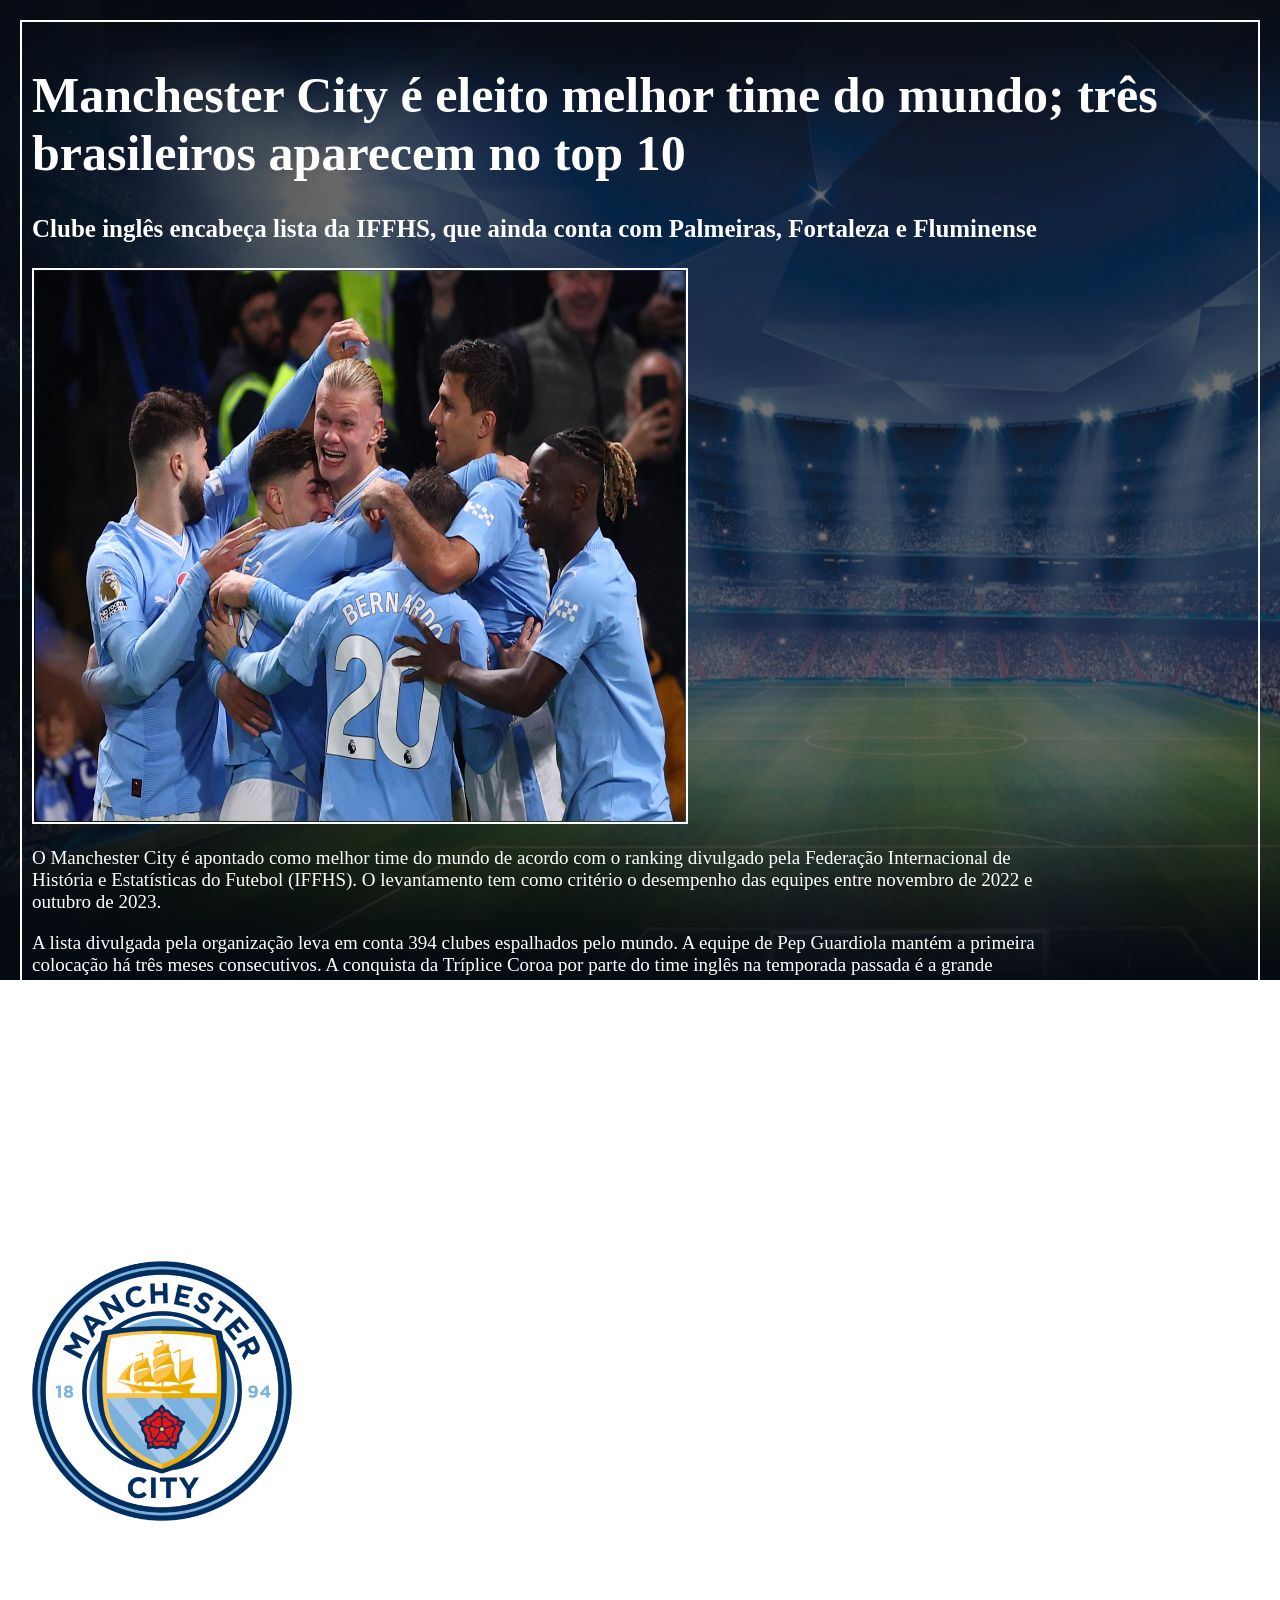
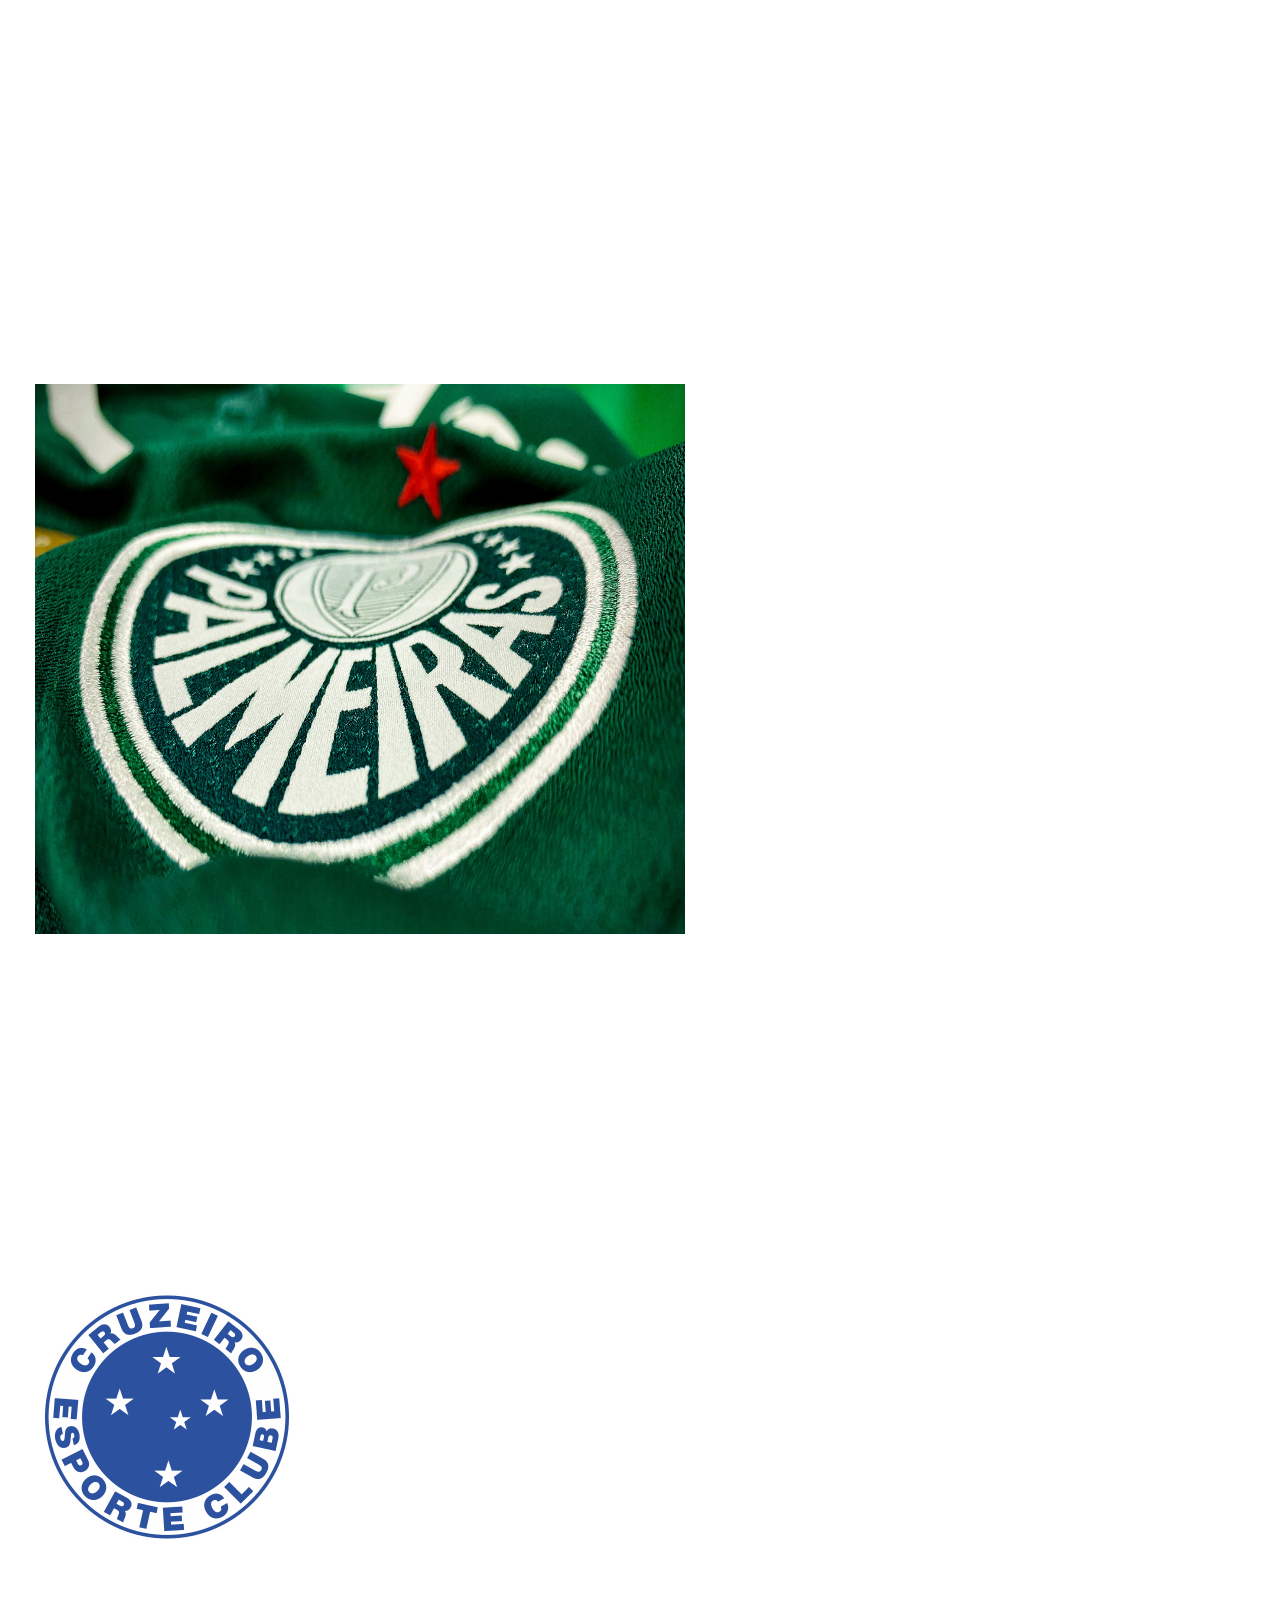
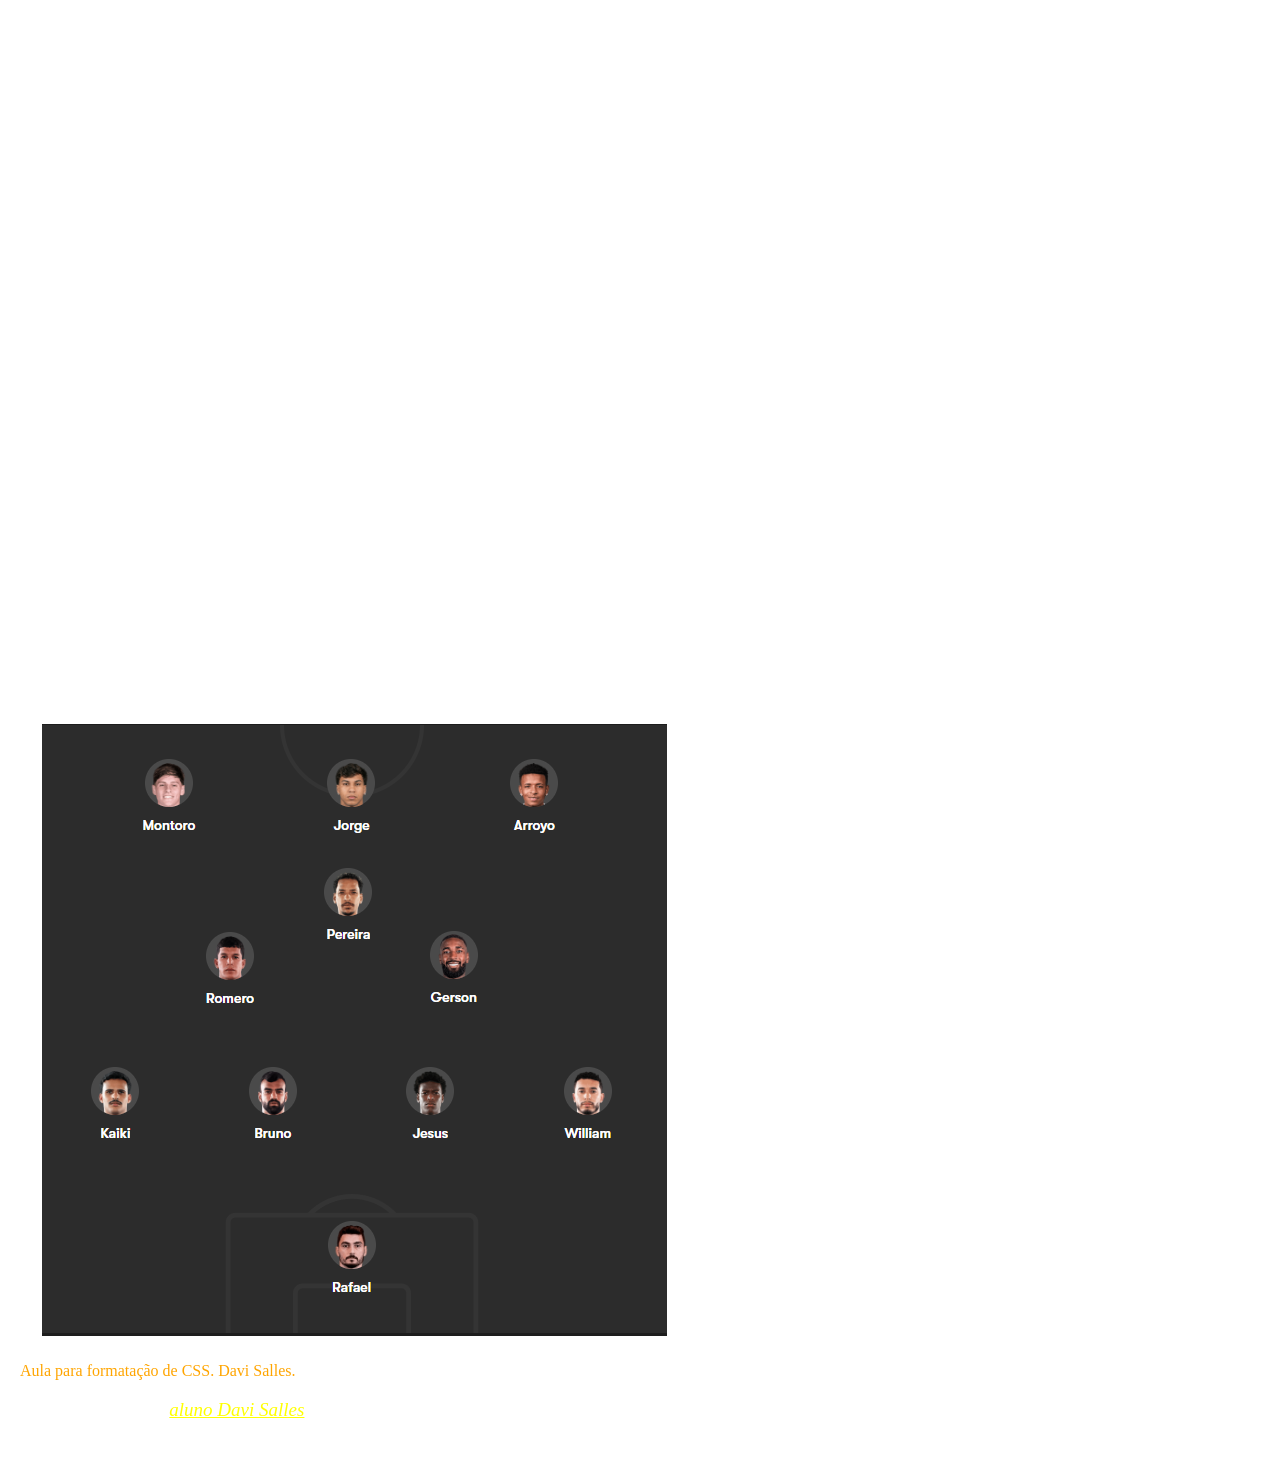
<file: index.html>
<!DOCTYPE html>
<html lang="pt-br">
  <head>
    <meta charset="UTF-8" />
    <meta name="viewport" content="width=device-width, initial-scale=1.0" />
    <title>Ranking Melhores times</title>
     <link rel="stylesheet"
     href="estilo.css">
  </head>

  <!--Essa página foi criada utilizando como o texto do artigo do shttps://www.cnnbrasil.com.br/esportes/futebol/flamengo/manchester-city-e-eleito-melhor-time-do-mundo-tres-brasileiros-aparecem-no-top-10/ 
Autor: João Ricardo. CNN - 15/11/2023 às 16:35 -->
  <body>
    <div class="conteudo-principal">
      <h1>
        Manchester City é eleito melhor time do mundo; três brasileiros aparecem
        no top 10
      </h1>
      <h3>
        Clube inglês encabeça lista da IFFHS, que ainda conta com Palmeiras,
        Fortaleza e Fluminense
      </h3>
       
      <img class="imageteam"  src="foot.jpg" alt="futebol">

      <p>
        O Manchester City é apontado como melhor time do mundo de acordo com o
        ranking divulgado pela Federação Internacional de História e
        Estatísticas do Futebol (IFFHS). O levantamento tem como critério o
        desempenho das equipes entre novembro de 2022 e outubro de 2023.
      </p>

      <p>
        A lista divulgada pela organização leva em conta 394 clubes espalhados
        pelo mundo. A equipe de Pep Guardiola mantém a primeira colocação há
        três meses consecutivos. A conquista da Tríplice Coroa por parte do time
        inglês na temporada passada é a grande responsável pelo título de
        “melhor time do mundo”.
      </p>

      <p>
        Um nome que chama a atenção nas primeiras posições é o do Al Ahly, do
        Egito, que pulou para o terceiro lugar. Já a decepção fica por conta do
        Flamengo, que caiu da sexta para a décima primeira posição. Entres as
        equipes mencionadas no ranking aparecem dezoito brasileiras: três no top
        10, sete no top 20 e doze no top 100. Os times brasileiros com as
        melhores posições são Palmeiras (5ª), Fortaleza (6º) e Fluminense (10ª).
      </p>
    </div>


    <div class="conteudo-lista">
        <h2>7 Melhores times do mundo – Ranking IFFHS (nov/22 a out/23)</h2>
        <img id="logocity" src="Manchester.png" alt="emblema manchester city">
        <ol>
            <li>Manchester City (ING) – 296 pontos</li>
            <li>Real Madrid (ESP) – 288 pontos</li>
            <li>Al Ahly (EGY) – 244 pontos</li>
            <li>Internazionale (ITA) – 241 pontos</li>
            <li>Palmeiras – 212 pontos</li>
            <li>Fortaleza – 211,5 pontos</li>
            <li>Porto (POR) – 207 pontos</li>
        </ol>

        <p>Os outros times brasileiros que completam a lista são: Botafogo (25º), Corinthians (32º), Red Bull Bragantino (33º), Athletico-PR (41º), Atlético-MG (46º), Goiás (111º), América-MG (165º), Santos (201º). Grêmio (215º), Cuiabá (259º), Bahia (324º) e Cruzeiro (365º).</p>
    </div>   
    
    <div class="conteudo-lista">
        <h2>Melhores times da Conmebol – Ranking IFFHS (nov/22 a out/23)</h2>
        <p>O ranking também é dividido por confederações. Neste recorte, os times brasileiros vencem de lavada os rivais. São sete representantes no top 10. Um detalhe curioso é que nenhum clube argentino aparece entre os dez primeiros e apenas três ocupam o top 20.</p>

        <img class="imageteam" src="palmeiras.jpg" alt="">

        <ol>
            <li>Palmeiras – 212 pontos</li>
            <li>Fortaleza – 211,5 pontos</li>
            <li>Fluminense – 199 pontos</li>
            <li>Flamengo – 196 pontos</li>
            <li>São Paulo – 190 pontos</li>
            <li>Internacional – 180 pontos</li>
            <li>Millonarios (COL) – 175,5 pontos</li>
        </ol>

    </div>

    <div class="meu-time">
      <h1>Cruzeiro Esporte Clube</h1>
      <img src="imgs/Cruzeiro_Esporte_Clube_(logo).svg.png" alt="Logo do Clube">
      <p>Cruzeiro Esporte Clube é uma associação poliesportiva brasileira sediada em Belo Horizonte, Minas Gerais. É considerado o maior time de Minas, um dos maiores clubes de futebol do Brasil e da América do Sul.</p>
      <ul>
        <li>4 Vezes Campeão Brasileiro (1966, 2003, 2013 e 2014) </li>
        <li>6 Vezes Campeão da Copa do Brasil (1993, 1996, 2000, 2003, 2017 e 2018)</li>
        <li>2 Vezes Campeão da Libertadores da América (1976 e 1997)</li>
        <li>2 Vezes Campeão da Supercopa da Libertadores (1991 e 1992)</li>
        <li>Campeão da Recopa Sulamericana (1998)</li>
        <li>39 Vezes Campeão Mineiro</li>
      
      </ul>
      <p><strong>Goleiro:</strong> Otávio</p>
<p><strong>Lateral Direito:</strong> Fagner</p>
<p><strong>Zagueiro Direito:</strong> Fabrício Bruno</p>
<p><strong>Zagueiro Esquerdo:</strong> Jonathan Jesus</p>
<p><strong>Lateral Esquerdo:</strong> Kaiki</p>
<p><strong>Volante:</strong> Lucas Romero</p>
<p><strong>Volante / Meio:</strong> Gerson</p>
<p><strong>Meio / Armador:</strong> Matheus Pereira</p>
<p><strong>Meio / Atacante:</strong> Christian</p>
<p><strong>Ponta Direito:</strong> Keny Arroyo</p>
<p><strong>Centroavante:</strong> Kaio Jorge</p>


<h2>Minha escalação dos sonhos em 2026:</h2>
<img src="imgs/teampreto.png" alt="Escalação dos Sonhos">



    </div>

    <footer>Aula para formatação de CSS. Davi Salles.</footer>
    <p>Site estilizado pelo <a href="aluno.html">aluno Davi Salles</a></p>
  </body>
</html>
</file>
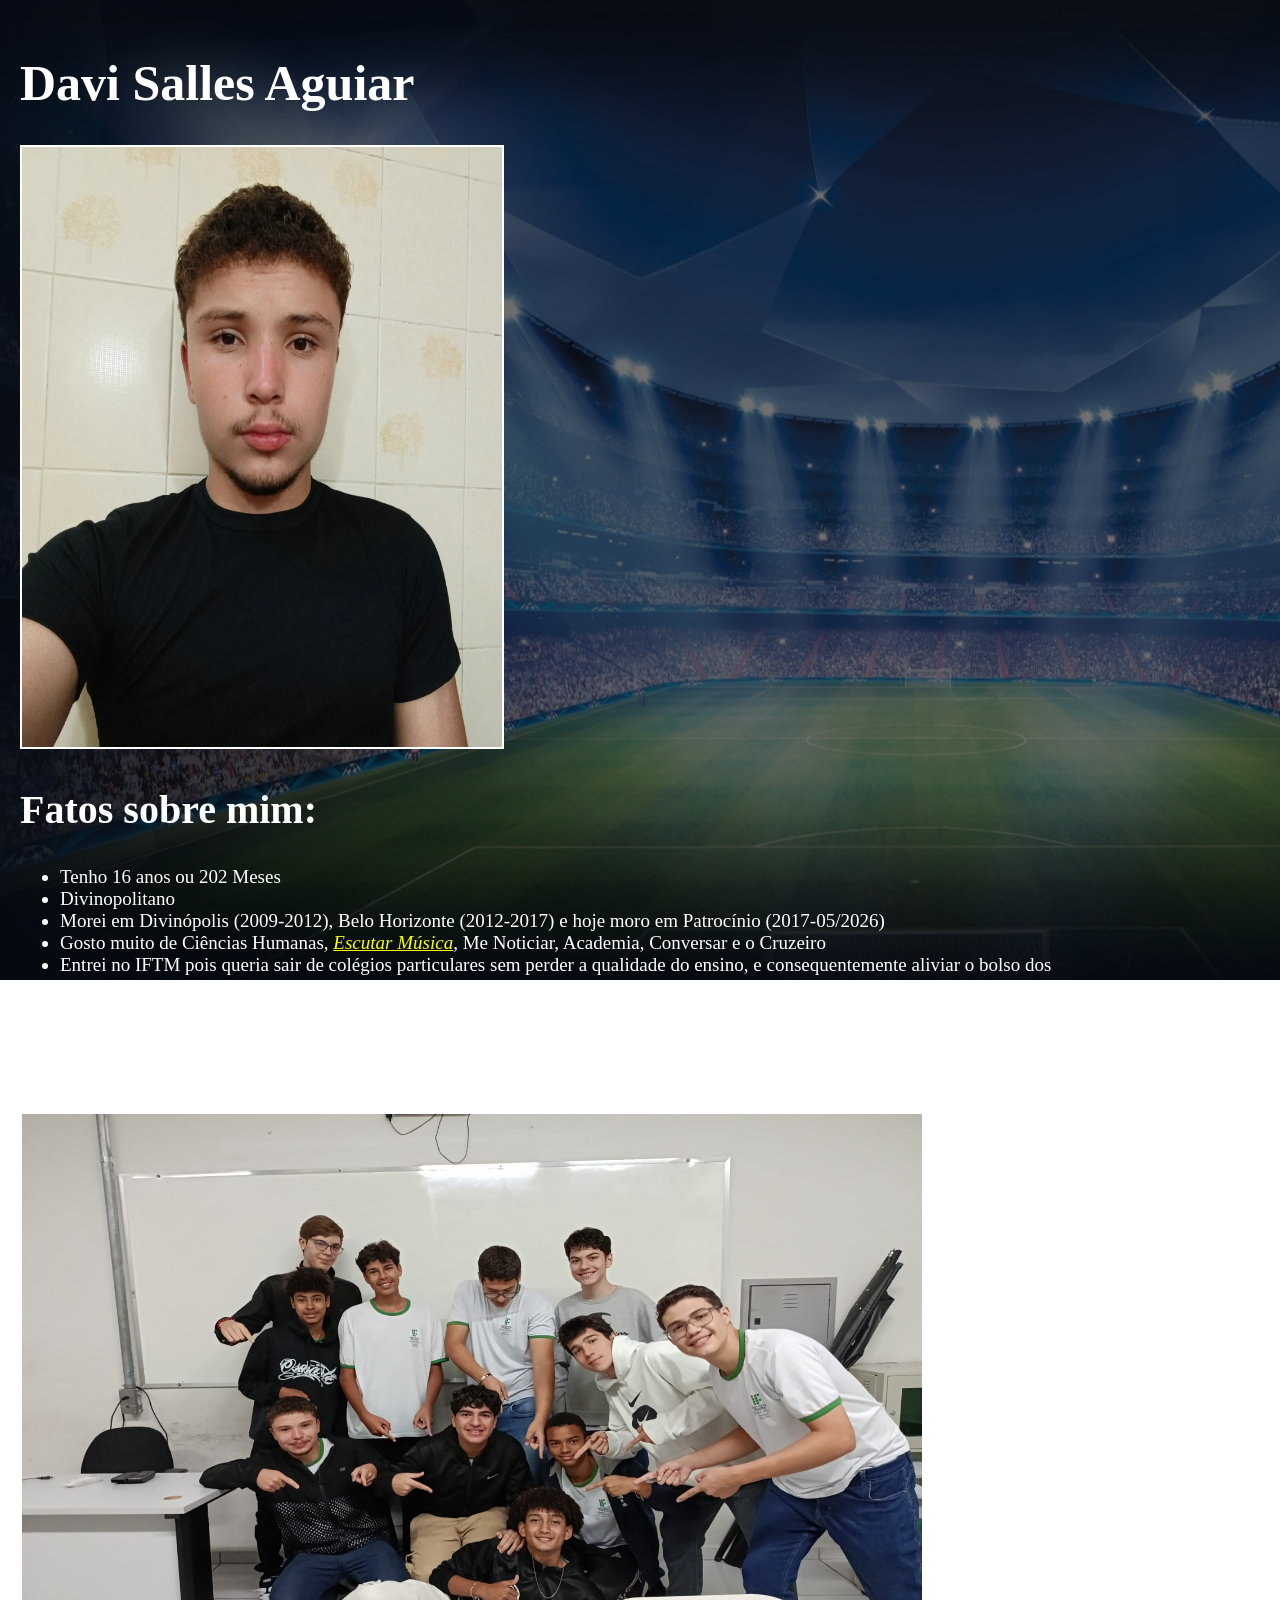
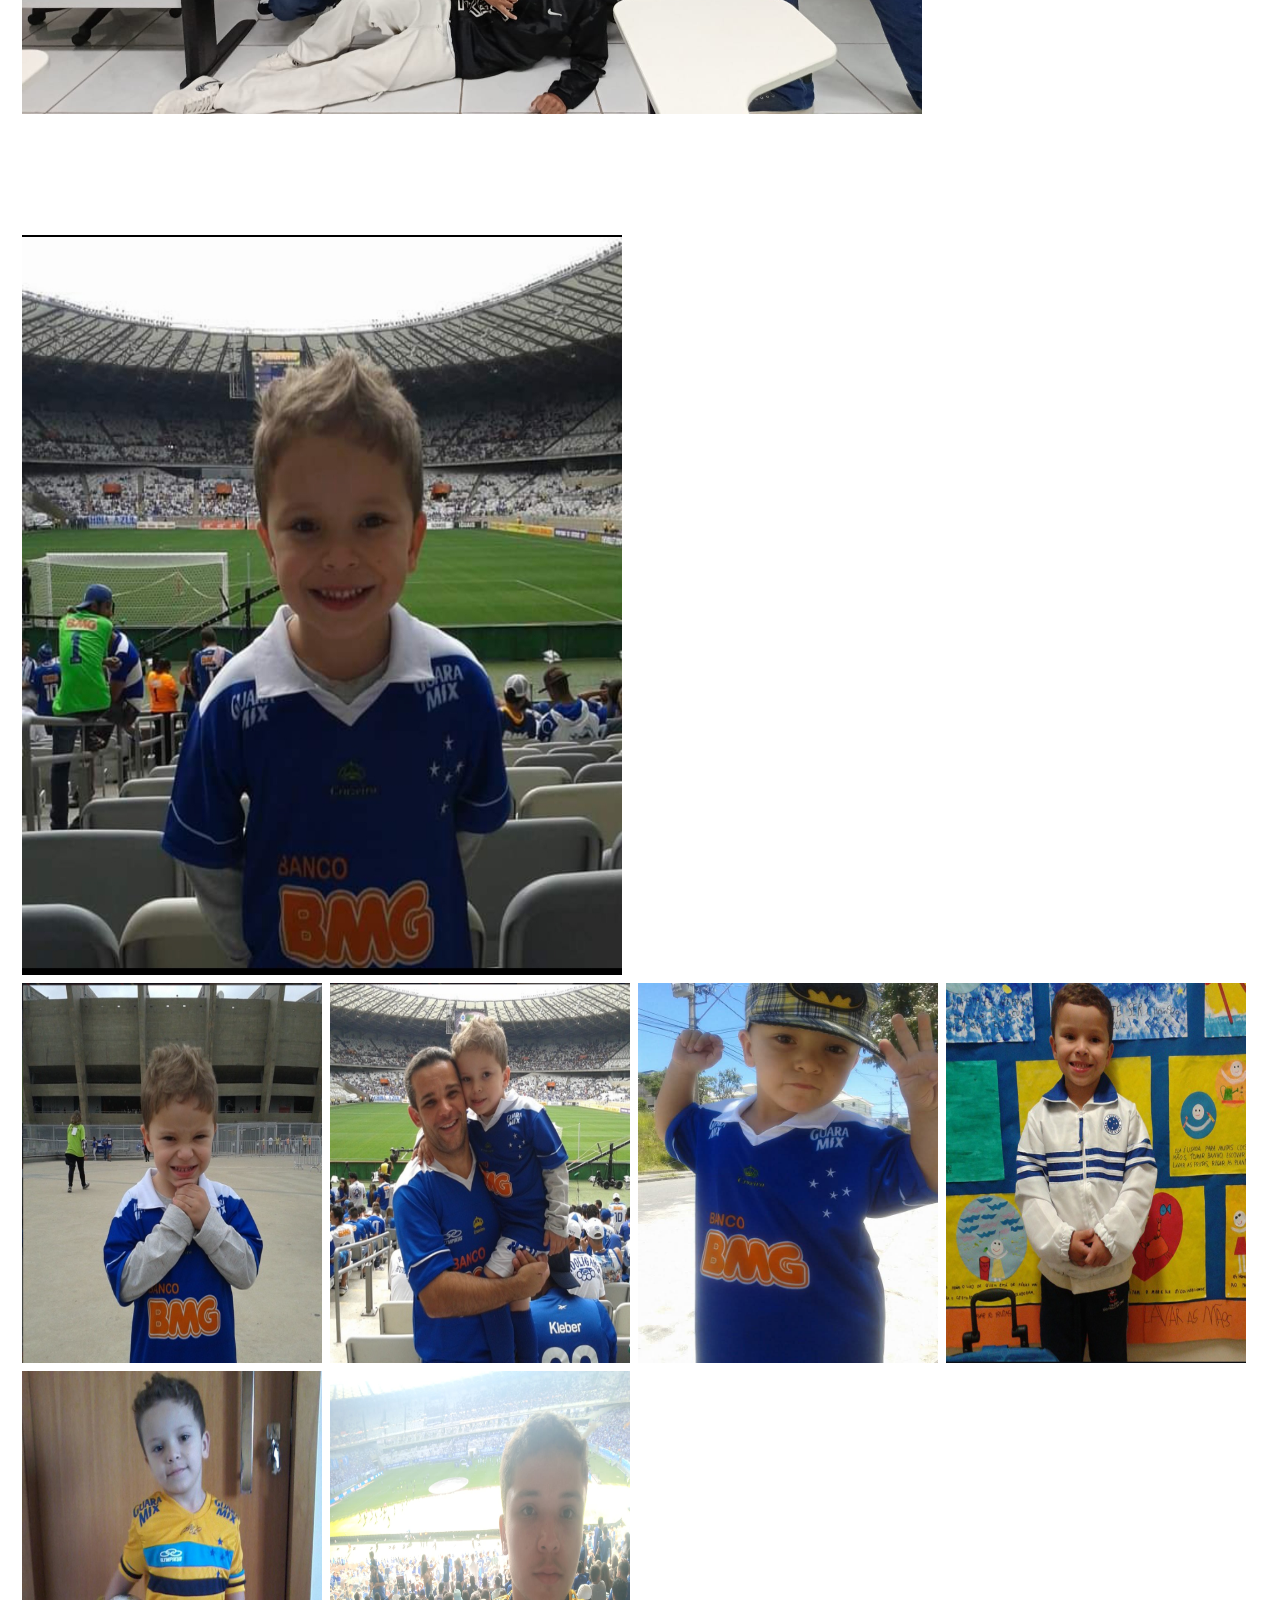
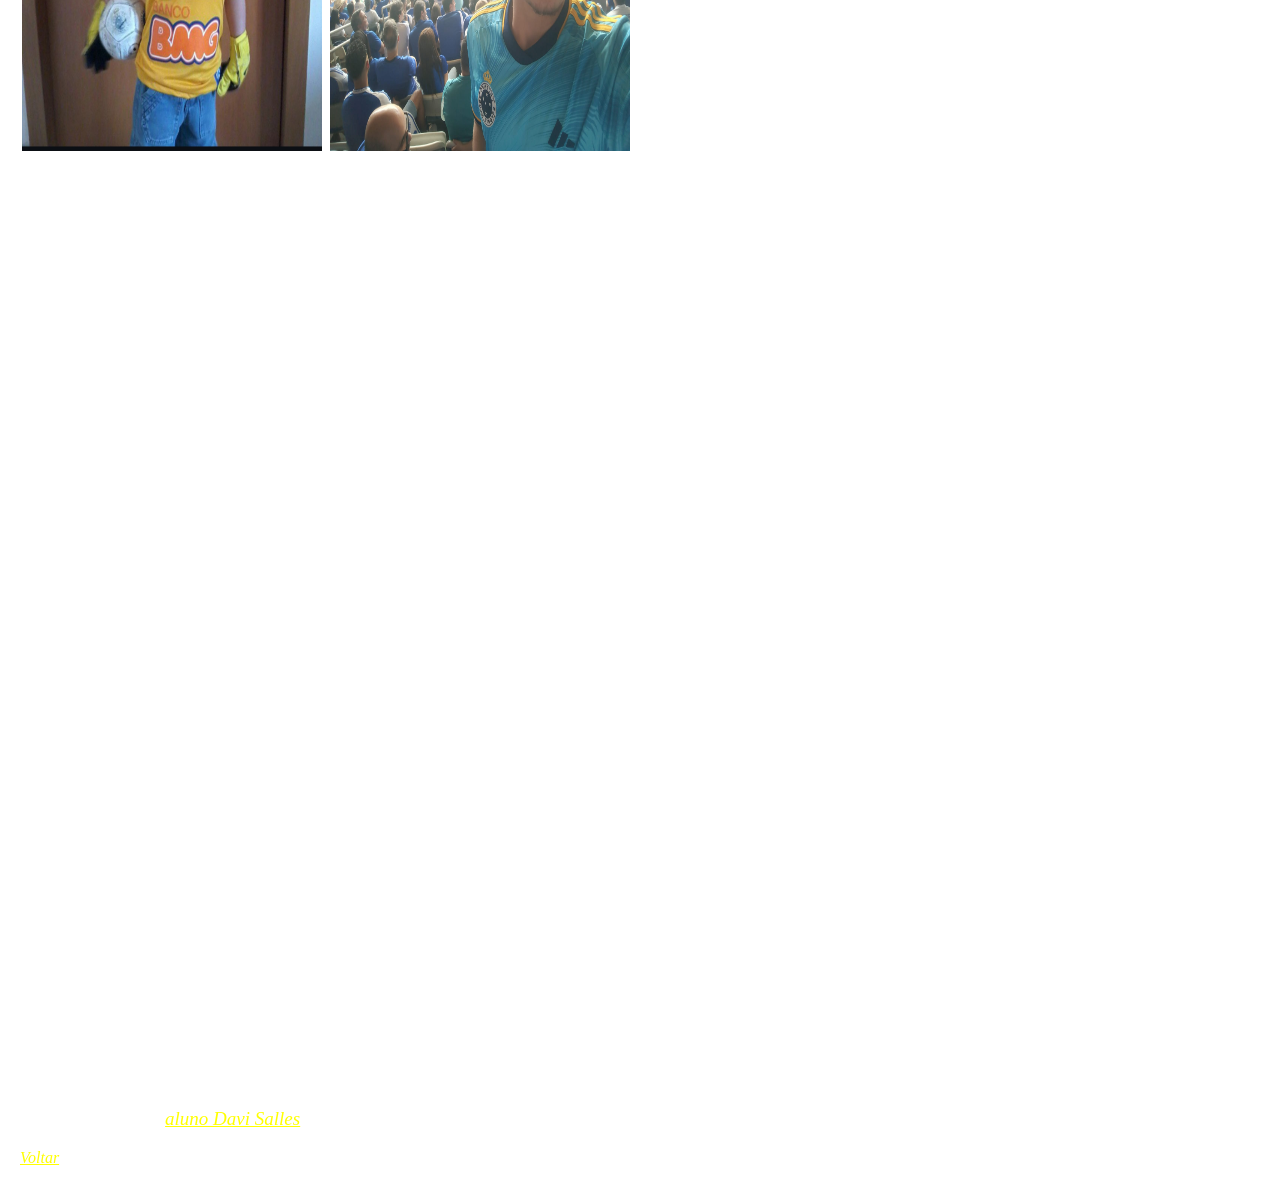
<file: aluno.html>
<!DOCTYPE html>
<html lang="pt-br">
<head>
    <meta charset="UTF-8">
    <meta name="viewport" content="width=device-width, initial-scale=1.0">
    <title>Apresentação Davi Salles</title>
    <link rel="stylesheet"
     href="estilo.css">
     
</head>
<body>
    
    
    <h1>Davi Salles Aguiar</h1>
    <img id="retrato"   src="imgs/davimajor.jpeg" alt="Foto Minha (Davi Salles)">
    <h2>Fatos sobre mim:</h2>
    <ul>
        <li>Tenho 16 anos ou 202 Meses</li>
        <li>Divinopolitano</li>
        <li>Morei em Divinópolis (2009-2012), Belo Horizonte (2012-2017) e hoje moro em Patrocínio (2017-05/2026)</li>
        <li>Gosto muito de Ciências Humanas, <a href="https://open.spotify.com/playlist/7xfOzpDeD3EzpdyoBlJUld?si=90312d68a4cf40e2">Escutar Música</a>, Me Noticiar, Academia, Conversar e o Cruzeiro </li>
        <li>Entrei no IFTM pois queria sair de colégios particulares sem perder a qualidade do ensino, e consequentemente aliviar o bolso dos meus pais</li>
    </ul>

    <h2>Eu com meus amigos no IFTM:</h2>
    <img id="amigos" src="imgs/amigosif.jpeg" alt="Eu, (Davi Salles) com meus amigos">
    <h2>Minha paixão pelo Cruzeiro:</h2>
    <img id="cruzeiro" src="imgs/cruzeiro2014.jpg" alt="Eu no Mineirão em 2014">
    <div class="phze">
    <img src="imgs/mineirao.png" alt="Eu na frente do Mineirão">
    <img src="imgs/euemeupai.png" alt="Eu e meu pai torcendo no Brasileirão">
    <img src="imgs/cruzeiroboné.jpg" alt="Eu com a camisa do Cruzeiro em frente ao meu antigo apartamento">
    <img src="imgs/cruzeirojaqueta.jpg" alt="Eu com a jaqueat do Cruzeiro na antiga escola">
    <img src="imgs/fabio.jpg" alt="Eu com a camisa do Goleiro Fábio">
    <img src="imgs/cruzeiro25.jpg" alt="Eu no Mineirão em Julho de 2025">
    </div>
    <h1>Descrição minha feita pelo GEMINI:</h1>

<h2>Trajetória Acadêmica e Projetos</h2>
<p>Davi Salles é um jovem de 16 anos, natural de Divinópolis e residente em Patrocínio, Minas Gerais. Atualmente, ele está cursando o segundo ano do Ensino Médio Integrado ao curso técnico de Informática no Instituto Federal do Triângulo Mineiro (IFTM). Sua trajetória é marcada por uma profunda curiosidade intelectual e uma dedicação multifacetada aos seus interesses, que vão desde as ciências humanas e a tecnologia até o esporte.</p>

<p>Ele destaca-se por sua forte inclinação para as ciências humanas, com grande interesse por história, geografia e ciências sociais. Seus planos futuros incluem a busca por graduações nas áreas de Economia ou Ciência Política em instituições federais, como a UFMG ou a UFU.</p>

<p>Entre suas realizações, destaca-se o desenvolvimento de um projeto acadêmico de pesquisa focado no contexto socioeconômico e na infraestrutura de sua cidade natal, Patrocínio. Além disso, ele mantém um canal no YouTube dedicado à criação de visualizações de dados e infográficos sobre resultados eleitorais, combinando sua habilidade técnica com o seu interesse pelas ciências sociais.</p>

<h2>Habilidades e Interesses</h2>
<ul>
    <li><strong>Tecnologia e Manutenção:</strong> Entusiasta do software livre, utilizando o sistema operacional Linux Mint, com habilidade em realizar a manutenção de hardware, limpeza de computadores e aplicação de pasta térmica.</li>
    <li><strong>Futebol e o Amor pelo Cruzeiro:</strong> Torcedor extremamente apaixonado e dedicado ao Cruzeiro Esporte Clube. Acompanha cada passo, vibra com as partidas, analisa o desempenho do time e discute as rivalidades com muita energia, transformando sua paixão pela Raposa em uma parte essencial do seu cotidiano.</li>
    <li><strong>Esportes e Saúde:</strong> Praticante assíduo de musculação, treinando na academia cinco dias por semana, com foco no desenvolvimento físico, hipertrofia e disciplina nutricional.</li>
</ul>

<h2>Relações e Cotidiano</h2>
<p>O lado pessoal é marcado por laços fortes e amizades duradouras. Davi tem uma relação próxima com sua mãe, que o apoia em suas decisões de carreira, e mantém o hábito de passar períodos no apartamento de seu pai em Belo Horizonte. No ambiente escolar e social, possui um grupo de amigos de longa data composto por Pedro, Davi, Lucas, Bryan, Álvaro e Francisco, com quem compartilha interesses por jogos e cultura pop.</p>
<p>Página criada pelo <a href="https://github.com/Dadamaral">aluno Davi Salles</a></p>
<a href="index.html">Voltar</a>
  </body>
</body>
</html>
</file>
<file: estilo.css>
body{
    padding: 12px;
    cursor: pointer;
    p {
    width: 85%;
    box-sizing: border-box; /* Garante que o padding não estoure os 75% */
}
ul {
    width: 85%;
    box-sizing: border-box;
}

      background-image: url('imgs/fundo.png');
        background-size: 1920px 980px;
        background-repeat: no-repeat;
        background-attachment: fixed;


    h1 {
        font-size: 50px;
    color: rgb(255, 255, 255);}
    h3 { 
        font-size: 25px;
        color: white
    }
    p {
        font-size: 19px;
        color: white
    }

    h2 {
        font-size: 40px;
        color: white;
    }
    ol {
        font-size: 19px;
        color: white
    }
    ul {
        font-size: 19px;
        color: white;
    }
    a {
        color: yellow;
        font-style: italic;
    }

    .conteudo-principal h1 {
    font-size: 50px;
}

    #logocity  {
    width: 260px; height: 260px;}

    .imageteam  {
    width: 650px; height: 550px;
    border: 2px solid rgb(255, 255, 255);
    padding: 1px;}}

    .conteudo-principal {
    border: 2px solid rgb(255, 255, 255);
    padding: 10px;}

    .conteudo-lista {
    border: 2px solid rgb(255, 255, 255);
    padding: 10px;}

    .meu-time{
    border: 2px solid rgb(255, 255, 255);
    padding: 20px;}

    #retrato{
        width: 480px; height: 600px;
         border: 2px solid rgb(255, 255, 255);
    }
    #amigos{
        width: 900px; height: 600px;
         border: 2px solid rgb(255, 255, 255);
    }
    
    footer{ color: orange
    }

    .phze img {
        width: 300px; height: 380px;
        border: 2px solid white

    }

    #cruzeiro {
        width: 600px; height: 740px;
        border: 2px solid white
    }
</file>
